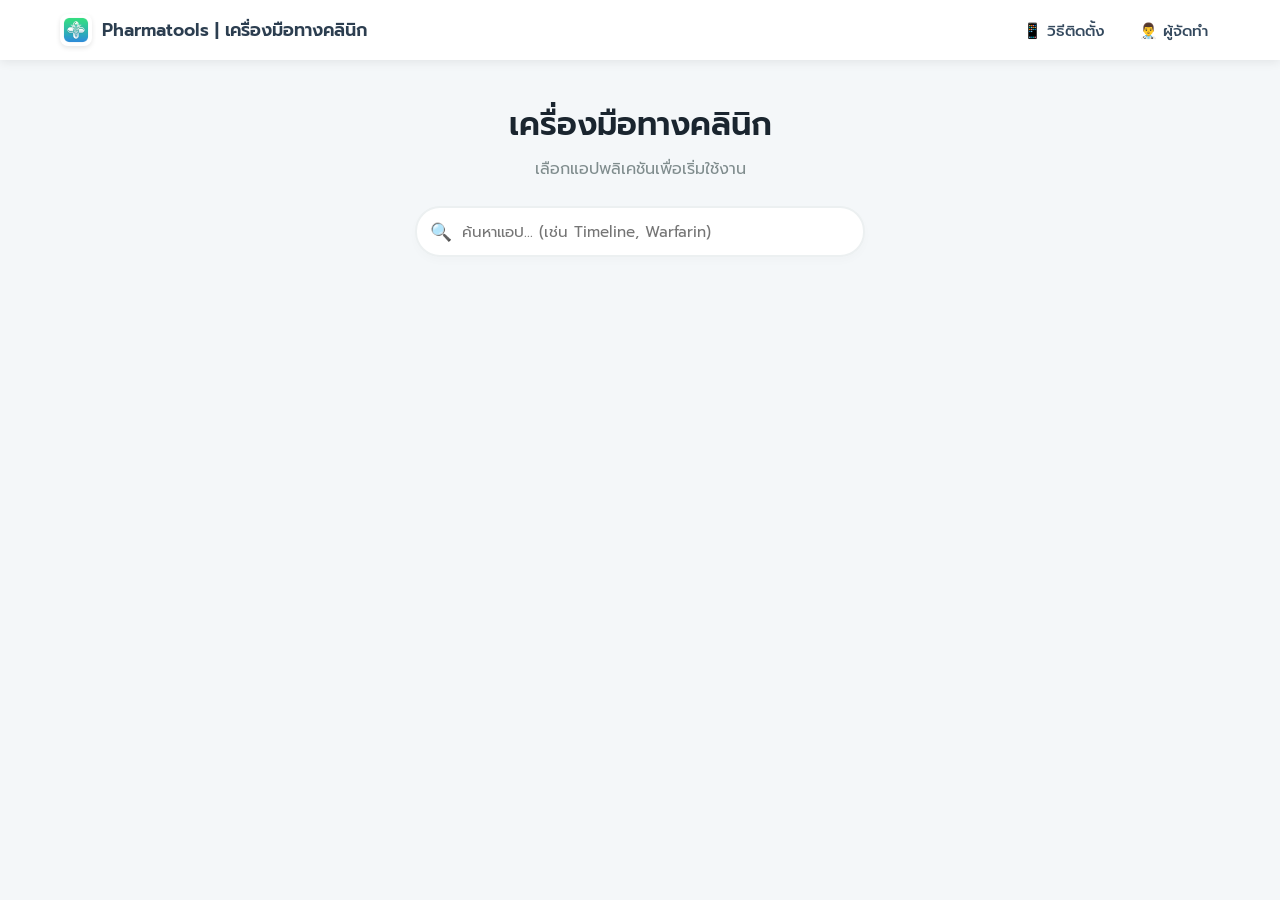
<file: index.html>
<!DOCTYPE html>
<html lang="th">
<head>
    <meta charset="UTF-8">
    <meta name="viewport" content="width=device-width, initial-scale=1.0">
    <title>Pharmatools | ระบบเครื่องมือทางคลินิก</title>
    <link rel="stylesheet" href="Assets/CSS/style.css">
    <link rel="icon" href="Assets/Images/logo-192.png" type="image/png">
    <link rel="manifest" href="manifest.json">
    <link href="https://fonts.googleapis.com/css2?family=Prompt:wght@300;400;500;600&display=swap" rel="stylesheet">
    <meta name="apple-mobile-web-app-capable" content="yes">
    <meta name="apple-mobile-web-app-status-bar-style" content="default">
    <meta name="apple-mobile-web-app-title" content="Pharmatools">

</head>
<body>
    <nav class="top-nav">
        <div class="nav-content">
            <span class="nav-brand">
                <img src="Assets/Images/logo-192.png" alt="Pharmatools Logo" class="nav-logo">
                Pharmatools | เครื่องมือทางคลินิก
            </span>

            <div class="nav-right">
                <div class="nav-menu" id="nav-menu">
                    <button class="close-menu-btn" id="close-menu-btn">✖</button>

                    <button class="nav-btn" onclick="openModal('install-modal')">📱 วิธีติดตั้ง</button>
                    <button class="nav-btn" onclick="openModal('about-modal')">👨‍⚕️ ผู้จัดทำ</button>
                </div>

                <button id="back-to-home" class="btn-home" style="display: none;">🏠 กลับหน้าหลัก</button>

                <button class="hamburger-btn" id="hamburger-btn">☰</button>
            </div>
        </div>
    </nav>

    <div class="menu-overlay" id="menu-overlay"></div>

    <div id="home-section" class="portal-container">
        <div class="portal-header">
            <h1>เครื่องมือทางคลินิก</h1>
            <p>เลือกแอปพลิเคชันเพื่อเริ่มใช้งาน</p>
        </div>

        <div class="search-container">
            <div class="search-wrapper">
                <span class="search-icon">🔍</span>
                <input type="text" id="search-input" placeholder="ค้นหาแอป... (เช่น Timeline, Warfarin)">
            </div>
        </div>

        <main id="app-grid-container"></main>
    </div>

    <div id="viewer-section" class="viewer-container" style="display: none;">
        <div class="loader-container" id="iframe-loader">
            <div class="spinner"></div>
            <p>กำลังโหลดระบบ...</p>
        </div>
        <iframe id="web-viewer" src="" frameborder="0" onload="document.getElementById('iframe-loader').style.display='none'"></iframe>
    </div>

        <div id="install-modal" class="modal-overlay">
                <div class="modal-content install-modal-box">
                    <button class="close-btn" onclick="closeModal('install-modal')">✖</button>
                    <h2>📥 วิธีการติดตั้งแอป</h2>

                    <h3 class="install-section-title">📱 สำหรับโทรศัพท์และไอแพด (iOS / Android)</h3>

                    <div class="install-img-container">
                        <img src="Assets/Images/install-guide.jpg" alt="วิธีการติดตั้งแอปลงหน้าจอ" class="install-guide-img">
                    </div>

                    <div class="pc-install-section">
                        <hr class="modal-divider">

                        <h3 class="install-section-title">💻 สำหรับคอมพิวเตอร์ (PC / Laptop)</h3>

                        <p>หากคุณใช้งานผ่านคอมพิวเตอร์ สามารถกดปุ่มด้านล่างเพื่อติดตั้งลง Desktop ได้ทันที</p>

                        <button id="install-pwa-btn" class="modal-install-btn">
                            ✨ คลิกเพื่อติดตั้งลงบนคอมพิวเตอร์
                        </button>

                        <p id="install-supported-hint" style="font-size: 0.75rem; color: #95a5a6; margin-top: 8px;">
                            * รองรับการใช้งานผ่าน Google Chrome และ Microsoft Edge
                        </p>
                    </div>
                </div>
        </div>
    </div>

    <div id="about-modal" class="modal-overlay">
        <div class="modal-content">
            <button class="close-btn" onclick="closeModal('about-modal')">✖</button>
            <h2>👨‍⚕️ ข้อมูลผู้จัดทำ</h2>
            <div class="about-info">
                <img src="Assets/Images/logo-192.png" alt="Pharmatools Logo" class="nav-logo">
                <h3>Pharmatools</h3>
                <p>เพจ <a href="https://www.facebook.com/profile.php?id=61575490055558" target="_blank" class="page-link"><strong>Endo-Pharma : by เภสัชกรเอ็นดู</strong></a><br>
                <p>โดย <strong>ภก.ระพีพัฒน์ ศุภโกศล</strong> <br>การศึกษาระดับปริญาตรี <br>คณะเภสัชศาสตร์ มหาวิทยาลัยมหาสารคาม</p>
                <div class="about-desc">
                    ระบบรวบรวมเครื่องมือและแอปพลิเคชันทางคลินิก เพื่อสนับสนุนการทำงานและอำนวยความสะดวกของบุคลากรทางการแพทย์
                </div>
            </div>
        </div>
    </div>
    <script src="Assets/JS/script.js"></script>
</body>
</html>
</file>
<file: Assets/CSS/style.css>
* {
    margin: 0;
    padding: 0;
    box-sizing: border-box;
    font-family: 'Prompt', sans-serif;
}

body {
    background-color: #f4f7f9;
    color: #2c3e50;
    overflow-x: hidden;
}

/* --- Navigation Bar --- */
.top-nav {
    position: fixed;
    top: 0;
    left: 0;
    width: 100%;
    height: 60px;
    background: rgba(255, 255, 255, 0.98);
    box-shadow: 0 2px 10px rgba(0,0,0,0.08);
    display: flex;
    align-items: center;
    z-index: 1000;
}

.nav-content {
    width: 100%;
    max-width: 1200px;
    margin: 0 auto;
    padding: 0 20px;
    display: flex;
    justify-content: space-between;
    align-items: center;
}

/* --- โลโก้และชื่อเว็บ --- */
.nav-brand {
    font-weight: 600;
    font-size: 1.1rem;
    color: #2c3e50;
    display: flex;
    align-items: center;
    gap: 10px;
}

.nav-logo {
    width: 32px;
    height: 32px;
    border-radius: 8px;
    box-shadow: 0 2px 5px rgba(0,0,0,0.1);
    object-fit: contain;
}

/* --- เมนูด้านขวา --- */
.nav-right {
    display: flex;
    align-items: center;
    gap: 15px;
}

.nav-menu {
    display: flex;
    align-items: center;
    gap: 10px;
}

.nav-btn {
    background: transparent;
    border: none;
    color: #34495e;
    padding: 8px 12px;
    border-radius: 8px;
    font-family: 'Prompt', sans-serif;
    font-size: 0.95rem;
    cursor: pointer;
    transition: all 0.3s ease;
    font-weight: 500;
}

.nav-btn:hover {
    background: #f4f7f9;
    color: #3498db;
}

.hamburger-btn, .close-menu-btn, .menu-overlay {
    display: none;
}

/* --- ปุ่มกลับหน้าหลัก --- */
.btn-home {
    background: #e74c3c;
    color: white;
    border: none;
    padding: 8px 16px;
    border-radius: 20px;
    cursor: pointer;
    font-weight: 500;
    font-family: 'Prompt', sans-serif;
    transition: all 0.3s ease;
}

.btn-home:hover {
    background: #c0392b;
    transform: translateY(-2px);
}

/* --- พื้นที่หลัก --- */
.portal-container {
    max-width: 1000px;
    margin: 100px auto 40px;
    padding: 0 20px;
}

.portal-header {
    text-align: center;
    margin-bottom: 25px;
}

.portal-header h1 {
    font-size: 2rem;
    color: #1a252f;
    margin-bottom: 8px;
    font-weight: 600;
}

.portal-header p {
    color: #7f8c8d;
    font-size: 1rem;
}

/* --- ระบบค้นหา --- */
.search-container {
    margin-bottom: 30px;
    display: flex;
    justify-content: center;
    padding: 0 10px;
}

.search-wrapper {
    position: relative;
    width: 100%;
    max-width: 450px;
}

.search-icon {
    position: absolute;
    left: 15px;
    top: 50%;
    transform: translateY(-50%);
    font-size: 1.1rem;
    color: #95a5a6;
}

#search-input {
    width: 100%;
    padding: 12px 20px 12px 45px;
    border-radius: 25px;
    border: 2px solid #ecf0f1;
    font-size: 0.95rem;
    font-family: 'Prompt', sans-serif;
    outline: none;
    transition: all 0.3s ease;
    box-shadow: 0 4px 10px rgba(0,0,0,0.02);
}

#search-input:focus {
    border-color: #3498db;
    box-shadow: 0 4px 15px rgba(52, 152, 219, 0.15);
}

/* --- หมวดหมู่และการ์ดแอป --- */
.app-section {
    width: 100%;
    margin-bottom: 40px;
}

.section-title {
    font-size: 1.2rem;
    color: #2c3e50;
    margin-bottom: 20px;
    padding-bottom: 10px;
    border-bottom: 2px solid #ecf0f1;
    text-align: left;
    font-weight: 600;
}

.app-grid {
    display: grid;
    grid-template-columns: repeat(auto-fill, minmax(200px, 1fr));
    gap: 20px;
    justify-items: center;
}

.app-card {
    background: #ffffff;
    width: 100%;
    max-width: 220px;
    padding: 35px 15px 20px;
    border-radius: 20px;
    box-shadow: 0 4px 15px rgba(0,0,0,0.05);
    text-align: center;
    cursor: pointer;
    transition: all 0.3s ease;
    position: relative;
    overflow: hidden;
    display: flex;
    flex-direction: column;
    align-items: center;
}

.app-card::before {
    content: '';
    position: absolute;
    top: 0;
    left: 0;
    width: 100%;
    height: 6px;
    background: var(--theme-color);
}

.app-card:hover {
    transform: translateY(-8px);
    box-shadow: 0 12px 25px rgba(0,0,0,0.1);
}

.status-badge {
    position: absolute;
    top: 6px;
    left: 0;
    font-size: 0.6rem;
    padding: 4px 12px;
    font-weight: 700;
    color: white;
    border-bottom-right-radius: 15px;
    z-index: 20;
    letter-spacing: 0.5px;
    box-shadow: 2px 2px 8px rgba(0,0,0,0.1);
}

.status-new { background: linear-gradient(45deg, #f1c40f, #f39c12); }
.status-update { background: linear-gradient(45deg, #3498db, #2980b9); }

.card-tag {
    display: inline-block;
    margin-top: auto;
    font-size: 0.65rem;
    padding: 5px 15px;
    border-radius: 15px;
    font-weight: 500;
    color: white;
    letter-spacing: 0.5px;
}

.tag-med { background-color: #e74c3c; box-shadow: 0 2px 5px rgba(231, 76, 60, 0.3); }
.tag-public { background-color: #2ecc71; box-shadow: 0 2px 5px rgba(46, 204, 113, 0.3); }
.tag-default { background-color: #9b59b6; }

.card-icon-wrapper {
    width: 70px;
    height: 70px;
    margin: 10px auto 15px;
    background: #f8f9fa;
    border-radius: 50%;
    display: flex;
    justify-content: center;
    align-items: center;
    font-size: 32px;
    transition: all 0.3s;
}

.app-card:hover .card-icon-wrapper {
    background: var(--theme-color);
    color: white;
}

.card-title {
    font-size: 1.1rem;
    color: #2c3e50;
    margin-bottom: 5px;
    font-weight: 500;
}

.card-subtitle {
    font-size: 0.8rem;
    color: #95a5a6;
    margin-bottom: 15px;
}

/* --- Iframe Viewer --- */
.viewer-container {
    position: fixed;
    top: 60px;
    left: 0;
    width: 100%;
    height: calc(100vh - 60px);
    background: #fff;
    z-index: 900;
}

#web-viewer {
    width: 100%;
    height: 100%;
    border: none;
}

.loader-container {
    position: absolute;
    top: 50%;
    left: 50%;
    transform: translate(-50%, -50%);
    text-align: center;
}

.spinner {
    width: 40px;
    height: 40px;
    margin: 0 auto 15px;
    border: 4px solid #f3f3f3;
    border-top: 4px solid #3498db;
    border-radius: 50%;
    animation: spin 1s linear infinite;
}

@keyframes spin {
    0% { transform: rotate(0deg); }
    100% { transform: rotate(360deg); }
}

.loader-container p {
    color: #7f8c8d;
    font-size: 0.9rem;
}

/* --- ระบบ Popup (Modal) พื้นฐาน --- */
.modal-overlay {
    position: fixed;
    top: 0;
    left: 0;
    width: 100%;
    height: 100%;
    background: rgba(0, 0, 0, 0.5);
    backdrop-filter: blur(3px);
    display: none;
    justify-content: center;
    align-items: center;
    z-index: 2000;
    opacity: 0;
    transition: opacity 0.3s ease;
}

.modal-overlay.show {
    display: flex;
    opacity: 1;
}

.modal-content {
    background: #fff;
    width: 90%;
    max-width: 400px;
    border-radius: 20px;
    padding: 30px;
    position: relative;
    transform: translateY(20px);
    transition: transform 0.3s ease;
    box-shadow: 0 10px 30px rgba(0,0,0,0.2);
}

.modal-overlay.show .modal-content {
    transform: translateY(0);
}

.close-btn {
    position: absolute;
    top: 15px;
    right: 15px;
    background: #f4f7f9;
    border: none;
    width: 30px;
    height: 30px;
    border-radius: 50%;
    font-size: 1rem;
    color: #7f8c8d;
    cursor: pointer;
    transition: all 0.3s;
    z-index: 10;
}

.close-btn:hover {
    background: #e74c3c;
    color: white;
}

.modal-content h2 {
    font-size: 1.2rem;
    color: #2c3e50;
    margin-bottom: 20px;
    text-align: center;
    border-bottom: 2px solid #f4f7f9;
    padding-bottom: 15px;
}

/* --- ปรับแต่งเฉพาะ Popup วิธีติดตั้ง (เลื่อนได้ทั้งหน้าจอ) --- */
#install-modal {
    align-items: flex-start; /* ให้กล่องเริ่มจากด้านบน */
    overflow-y: auto;        /* เปิดการเลื่อนทั้งหน้าจอ */
    padding: 40px 10px;
}

.install-modal-box {
    max-width: 800px !important;
    padding: 30px 20px 30px !important;
    max-height: none !important; /* ปลดล็อกความสูง */
    margin: auto;                /* ให้อยู่กึ่งกลางเสมอ */
    display: flex;
    flex-direction: column;
}

.install-modal-box h2 {
    margin-bottom: 15px;
}

.install-img-container {
    width: 100%;
}

.install-guide-img {
    width: 100%;
    height: auto;
    display: block;
    border-radius: 8px;
    box-shadow: 0 2px 8px rgba(0,0,0,0.05);
}

/* หัวข้อย่อยในหน้าติดตั้ง */
.install-section-title {
    font-size: 1.05rem;
    color: #2c3e50;
    font-weight: 600;
    text-align: center;
    margin: 15px 0 15px 0;
    padding: 10px;
    background-color: #f8f9fa;
    border: 1px solid #ecf0f1;
    border-radius: 10px;
}

.modal-divider {
    border: 0;
    height: 1px;
    background: #ecf0f1;
    margin: 20px 0;
}

.pc-install-section {
    text-align: center;
    background: #fff;
    margin-top: 10px;
}

.pc-install-section p {
    font-size: 0.85rem;
    color: #7f8c8d;
    margin-bottom: 15px;
}

.modal-install-btn {
    background: linear-gradient(45deg, #3498db, #2980b9);
    color: white;
    border: none;
    padding: 12px 25px;
    border-radius: 30px;
    font-family: 'Prompt', sans-serif;
    font-size: 0.95rem;
    font-weight: 500;
    cursor: pointer;
    box-shadow: 0 4px 15px rgba(52, 152, 219, 0.3);
    transition: all 0.3s ease;
    width: 100%;
    max-width: 300px;
    margin-bottom: 10px;
}

.modal-install-btn:hover {
    transform: translateY(-3px);
    box-shadow: 0 6px 20px rgba(52, 152, 219, 0.4);
    background: linear-gradient(45deg, #2980b9, #3498db);
}

/* --- ข้อมูลผู้จัดทำ --- */
.about-info { text-align: center; }
.about-icon { font-size: 50px; margin-bottom: 10px; }
.about-info h3 { color: #2c3e50; font-size: 1.3rem; margin-bottom: 5px; }
.about-info p { color: #3498db; font-weight: 500; margin-bottom: 15px; font-size: 0.95rem; }
.about-desc { background: #f8f9fa; padding: 15px; border-radius: 10px; color: #7f8c8d; font-size: 0.85rem; line-height: 1.6; }


/* ========================================= */
/* --- การตอบสนองบนมือถือ (Mobile Responsive) --- */
/* ========================================= */
@media screen and (max-width: 600px) {
    .nav-right { gap: 10px; }

    .hamburger-btn {
        display: block;
        background: none;
        border: none;
        font-size: 1.5rem;
        color: #2c3e50;
        cursor: pointer;
    }

    .nav-menu {
        position: fixed;
        top: 0;
        right: -260px;
        width: 260px;
        height: 100vh;
        background: #ffffff;
        box-shadow: -5px 0 20px rgba(0,0,0,0.1);
        flex-direction: column;
        align-items: flex-start;
        padding: 60px 20px 20px;
        transition: right 0.4s ease;
        z-index: 1001;
    }

    .nav-menu.active { right: 0; }

    .nav-btn {
        width: 100%;
        text-align: left;
        padding: 15px;
        border-bottom: 1px solid #f4f7f9;
        border-radius: 0;
        font-size: 1rem;
    }

    .close-menu-btn {
        display: block;
        position: absolute;
        top: 15px;
        right: 20px;
        background: #f4f7f9;
        width: 35px;
        height: 35px;
        border-radius: 50%;
        font-size: 1.2rem;
        color: #7f8c8d;
    }

    .menu-overlay {
        position: fixed;
        top: 0;
        left: 0;
        width: 100%;
        height: 100vh;
        background: rgba(0,0,0,0.5);
        backdrop-filter: blur(2px);
        z-index: 999;
        display: none;
        opacity: 0;
        transition: opacity 0.4s ease;
    }

    .menu-overlay.active {
        display: block;
        opacity: 1;
    }

    .nav-content { padding: 0 10px; }
    .nav-brand { font-size: 0.9rem; }
    .nav-logo { width: 28px; height: 28px; }
    .btn-home { padding: 6px 12px; font-size: 0.8rem; }

    .portal-container { margin-top: 80px; padding: 0 15px; }
    .portal-header h1 { font-size: 1.4rem; }
    .portal-header p { font-size: 0.85rem; }

    .app-grid { grid-template-columns: repeat(2, 1fr); gap: 15px; }
    .app-card { padding: 25px 10px 15px; }
    .card-icon-wrapper { width: 55px; height: 55px; font-size: 26px; margin-bottom: 10px; }
    .card-title { font-size: 0.95rem; }
    .card-subtitle { font-size: 0.75rem; margin-bottom: 12px; }
    .card-tag { font-size: 0.6rem; padding: 4px 10px; }
    .status-badge { font-size: 0.55rem; padding: 3px 8px; }

    #install-modal { padding: 20px 10px; }
    .install-modal-box { padding: 20px 15px !important; }
}

/* --- ปรับแต่งลิงก์ไปยังเพจ --- */
.page-link {
    color: #3498db; /* สีฟ้าของธีมเว็บ */
    text-decoration: none; /* เอาเส้นใต้เริ่มต้นออก */
    transition: all 0.3s ease;
}

/* เมื่อเอาเมาส์ไปชี้ (Hover) ให้เปลี่ยนสีและมีเส้นใต้ */
.page-link:hover {
    color: #e74c3c; /* เปลี่ยนเป็นสีแดง */
    text-decoration: underline;
}
</file>
